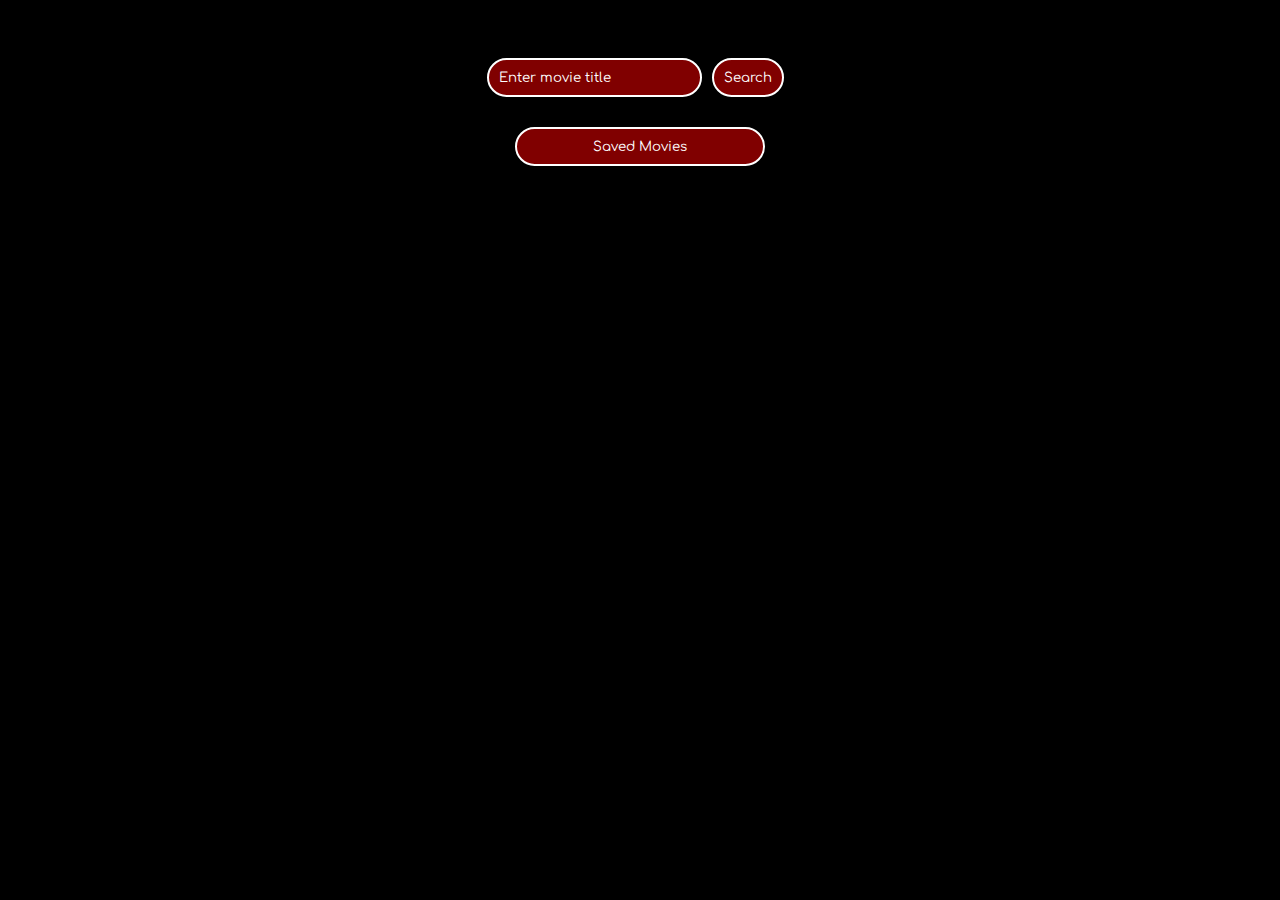
<file: index.html>
<!DOCTYPE html>
<html lang="en">
<head>
  <meta charset="UTF-8">
  <meta http-equiv="X-UA-Compatible" content="IE=edge">
  <meta name="viewport" content="width=device-width, initial-scale=1.0">
  <link rel="stylesheet" href="./assets/css/style.css">
  <title>Flix Finder</title>
</head>
<body>
  <section class="center-align">
    <div id="search-inputs">
    <input type="text" placeholder="Enter movie title" class="searchInput">
    <input type="submit" name="search-button" value="Search" class="search-button">
    </div>
    <div class="savedBtn">
      <a href="./assets/html/saved.html"><button class="see-saved">Saved Movies</button></a>     
    </div>
  <section id="search-area">
  </section>
  <div id="error-notification" class="hidden">
    <span id="error-message"></span>
    <button id="reload-button">Search again</button>
  </div>
<script src="./assets/js/script.js"></script>

</body>
</html>
</file>
<file: assets/css/style.css>
@import url('https://fonts.googleapis.com/css2?family=Comfortaa:wght@300&display=swap');
/*Bens Comment */
* {
    padding: 10px;
    font-family: 'Comfortaa', cursive;
    color: white;
}

.search-card, .saved-card {
    border: 5px solid maroon;
    color: white;
    background-color: maroon;
    fill-opacity: 40%;
    padding: 10px;
    min-width: 250px;
    max-width: 250px;
    border-radius: 30px;
    margin-bottom: 10px;
    display: flex;
    flex-direction: column;
    justify-content: center;
    align-items: center;
}

.saved-card {
    margin-top: 10px;
    max-width: 253px
}
.movieName, .movieDate, .movieImg {
    padding: 0px;
    display: flex;
    flex-wrap: wrap;
}

button {
    border-radius: 30px;
    color: white;
    background-color: maroon;
    border: 2px solid white ;
    width: 250px;
}

button:hover {opacity: .7;}

button:active {
    opacity: .5;
    box-shadow: 0 5px #666;
    transform: translateY(4px);
}

.search-button:hover {opacity: .7;}

.search-button:active {
    opacity: .5;
    box-shadow: 0 5px #666;
    transform: translateY(4px);
}

input {
    border-radius: 30px;
    color: white;
    background-color: maroon;
    border: 2px solid white ;
    margin-right: 10px;
}



#search-inputs {
    display: flex;
    flex-direction: row;
    align-items: center;
    justify-content: center;
    
}

.see-saved, .getSnacks-btn {
    min-width: 250px;

}
.getSnacks-btn {

}

body {
    background-color: black;    
    display: flex;
    flex-direction: column;
    align-items: center;
}

.center-align {
    margin: 10px;
    display: flex;
    flex-direction: column;
    align-items: center;
}

::placeholder {
    color: white;
}
a {
    text-decoration: none;
    color: white;
}
 p {
    padding-bottom: 0px;
    padding-top: 0px;
}

#enjoy {
    border: 5px solid maroon;
    color: white;
    background-color: maroon;
    fill-opacity: 40%;
    padding: 10px;
    min-width: 229px;
    border-radius: 30px;
}

.store-card {
    align-items: center;
    border: 2px white solid;
    border-radius: 10px;
    display: flex;
    margin-bottom: 10px;
}

.movieImg {
    max-width: 200px;
    padding-bottom: 16px;
}

.savedBtn {
    display: flex;
    flex-direction: column;
    justify-content: center;
    align-items: center;
    width: 250px;
}

img {
    border-radius: 10px;
}

.hidden {
    display: none;
  }
  
  #error-notification {
    position: fixed;
    top: 50%;
    left: 50%;
    transform: translate(-50%, -50%);
    padding: 10px;
    background-color: #ffdddd;
    border: 1px solid maroon;
    border-radius: 30px;
    text-align: center;
  }
  
  #error-message {
    display: block;
    margin-bottom: 10px;
    color: maroon;
    font-weight: bold;
  }
  
  #reload-button {
    background-color: maroon;
    color: #fff;
    border: none;
    padding: 5px 10px;
    border-radius: 30px;
    cursor: pointer;
  }
</file>
